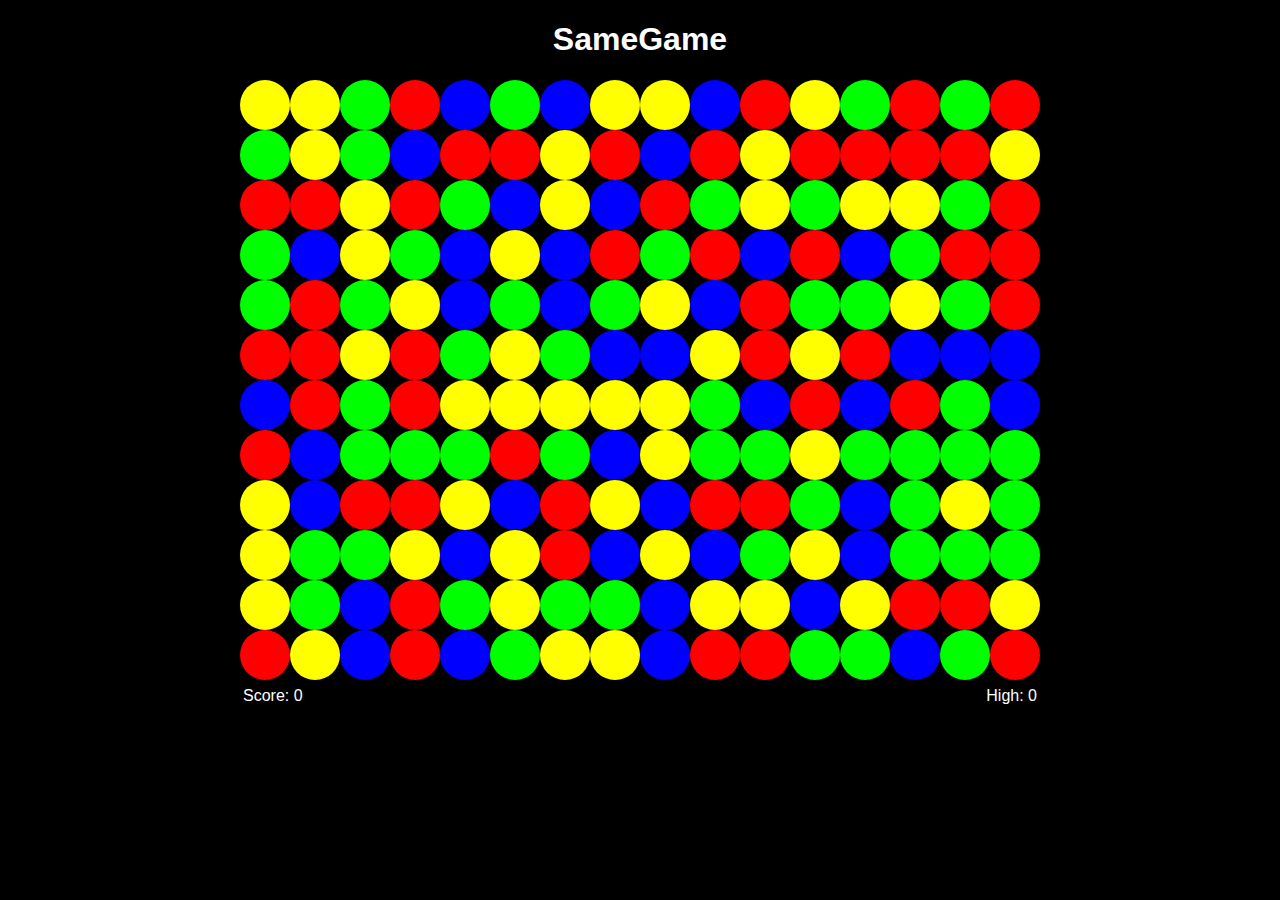
<file: samegame/index.html>
<!DOCTYPE html>
<html>
<head>
<title>SameGame</title>
<script type="text/javascript" src="samegame.js"></script>
<link rel="stylesheet" href="style.css" type="text/css" media="screen">
</head>
<body onload="init();">
<h1>SameGame</h1>
<div class="center">
<canvas id="game" width="800" height="600"></canvas>
</div>
<table class="center" width="800">
<tr><td id="score" class="score"></td><td id="high" class="high"></td></tr>
</table>
</body>
</html>
</file>
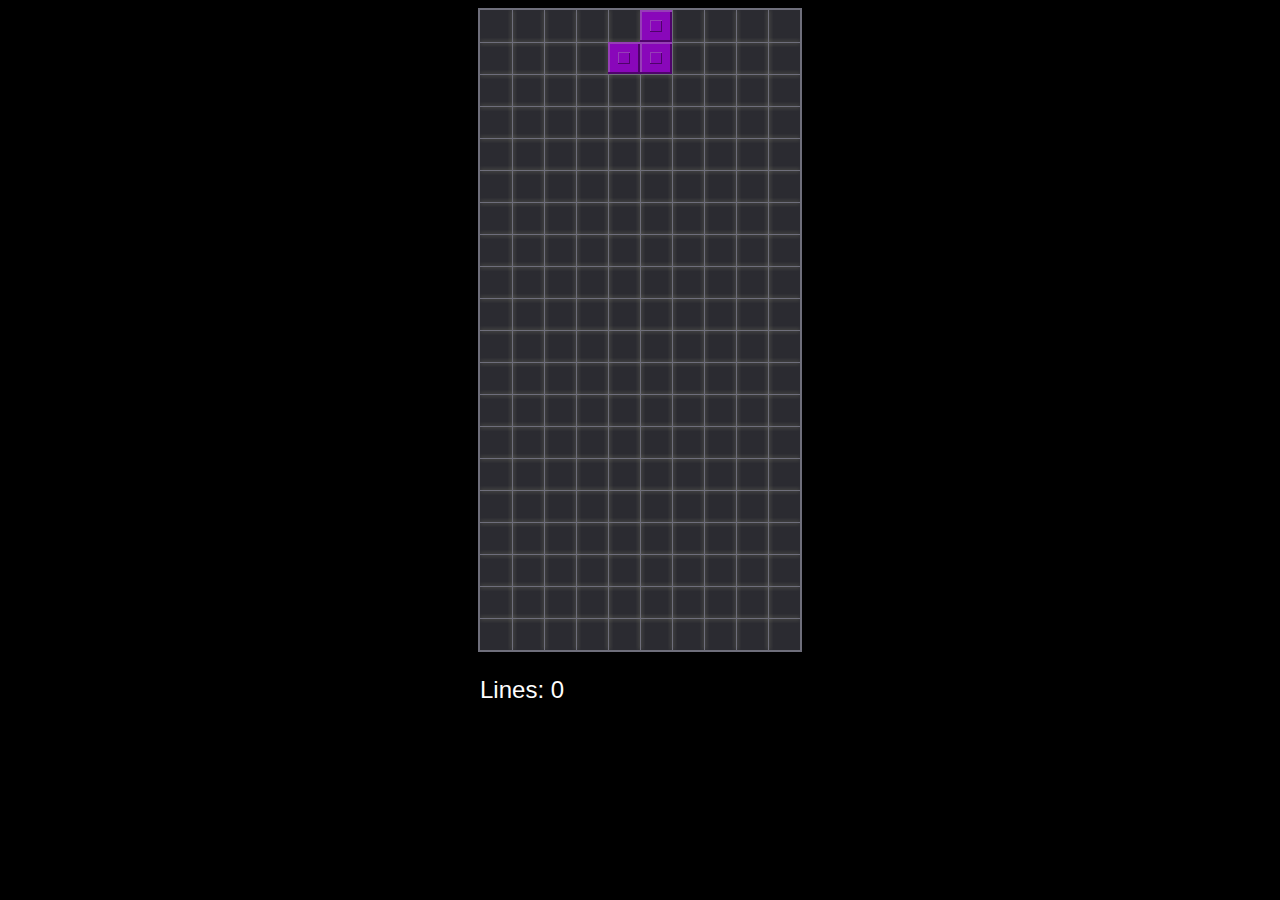
<file: tetris/index.html>
<!DOCTYPE HTML>
<html>
<head>

<title>Tetris HTML5</title>
<meta name="viewport" content="user-scalable=no, initial-scale=0.5, maximum-scale=1, user-scalable=0" />
<meta name="apple-mobile-web-app-capable" content="yes" />
<meta name="apple-mobile-web-app-status-bar-style" content="black-translucent" />
<style>
body
{
	background-color:#000;
}
#gameboard
{
	background-color:#8a8a8a;	
	width:320px;
	height:640px;
	margin:0 auto;
	border: 2px solid #6e6e7b;
}

#score
{
	font-size: 18pt;
	font-family: sans-serif, verdana;
	color: #fefefe;
	width: 320px;
	margin: 0 auto;
}

</style>
</head>

    <body>
    
    <div id="gameboard">
    	<canvas id="gameCanvas" width="320" height="640"></canvas>
    </div>
    
    <div id="score">
    	<p>Lines: <span id="lines"></span></p>
    </div>
    <script type="text/javascript" src="js/loader.js"></script>
    <script type="text/javascript" src="js/pieces.js"></script>
    <script>
    
    var ROWS = 20;
    var COLS = 10;
    var SIZE = 32;
    
    var canvas;
    var ctx;
    var blockImg;
    var bgImg;
    var gameOverImg;
    var curPiece;
    var gameData;
    var prevTime;
    var curTime;
    var isGameOver;
    var lineSpan;
    var curLines;
    
    window.onload = onReady;
    
    function onReady()
    {
        
        loaderNew.start();
        canvas = document.getElementById('gameCanvas');
        ctx = canvas.getContext('2d');
        lineSpan = document.getElementById('lines');
        prevTime = curTime = 0;
        
        document.onkeydown = getInput;
        
    }
    
    
    function onImagesLoaded()
    {
    	blockImg = loaderNew.images[0];
    	bgImg = loaderNew.images[1];
    	gameOverImg = loaderNew.images[2];
    	initGame();
    }
    
    function initGame()
    {
        var r, c;
        curLines = 0;
        isGameOver = false;
        if(gameData == undefined)
	       {
	           gameData = new Array();
               for(r = 0; r < ROWS; r++)
		          {
		              gameData[r] = new Array();
                      for(c = 0; c < COLS; c++)
			             {
                            gameData[r].push(0);
                         }
                   }
           }
           else 
           {
        		for(r = 0; r < ROWS; r++)
        		{
        			for(c = 0; c < COLS; c++)
        			{
        				gameData[r][c] = 0;
        			}
        		}
        	}
         
         curPiece = getRandomPiece();
         lineSpan.innerHTML = curLines.toString();
         
         var requestAnimFrame = window.requestAnimationFrame || window.mozRequestAnimationFrame ||
							window.webkitRequestAnimationFrame || window.msRequestAnimationFrame;
							
         window.requestAnimationFrame = requestAnimFrame;
         requestAnimationFrame(update);          
    }
    
    function update()
    {
          curTime = new Date().getTime();
          if(curTime - prevTime > 500)
          {
            
           if(checkMove(curPiece.gridx, curPiece.gridy + 1, curPiece.curState))
           {
             curPiece.gridy += 1; 
           }
           else 
           {
             copyData(curPiece);
             curPiece = getRandomPiece();
           }
           
           
           prevTime = curTime;  
          }
          ctx.clearRect(0, 0, 320, 640);
          drawBoard();      
          drawPiece(curPiece);  
          
          if(isGameOver == false)
        	{
        		requestAnimationFrame(update);
        	}
        	else
        		ctx.drawImage(gameOverImg, 0, 0, 320, 640, 0, 0, 320, 640);
    }
    
    function drawBoard()
    {
        ctx.drawImage(bgImg, 0, 0, 320, 640, 0, 0, 320, 640);
        for(var r = 0; r < ROWS; r++)
    	{
    		for(var c = 0; c < COLS; c++)
    		{
    		  if(gameData[r][c] != 0)
    			{
    				ctx.drawImage(blockImg, (gameData[r][c] - 1) * SIZE, 0, SIZE, SIZE, c * SIZE, r * SIZE, SIZE, SIZE);
    			}
            }
       }
     
     }
     
     function drawPiece(p)
    {
    	var drawX = p.gridx;
    	var drawY = p.gridy;
    	var state = p.curState;
    	
    	for(var r = 0, len = p.states[state].length; r < len; r++)
    	{
    		for(var c = 0, len2 = p.states[state][r].length; c < len2; c++)
    		{
    			if(p.states[state][r][c] == 1 && drawY >= 0)
    			{
    				ctx.drawImage(blockImg, p.color * SIZE, 0, SIZE, SIZE, drawX * SIZE, drawY * SIZE, SIZE, SIZE);
    			}
    			
    			drawX += 1;
    		}
    		
    		drawX = p.gridx;
    		drawY += 1;
    	}
    }
    
    function copyData(p)
    {
    	var xpos = p.gridx;
    	var ypos = p.gridy;
    	var state = p.curState;
        for(var r = 0, len = p.states[state].length; r < len; r++)
    	{
    		for(var c = 0, len2 = p.states[state][r].length; c < len2; c++)
    		{
    		   if(p.states[state][r][c] == 1 && ypos >= 0)
    			{
    				gameData[ypos][xpos] = (p.color + 1);
    			}
                xpos += 1;
             }
           xpos = p.gridx;
           ypos += 1;
       }
       checkLines();
       if(p.gridy < 0)
   	   {
    		isGameOver = true;
	     }
     }
     
     function checkLines()
    {
    	var lineFound = false;
    	var fullRow = true;
    	var r = ROWS - 1;
    	var c = COLS - 1;
    	
    	while(r >= 0)
    	{
    		while(c >= 0)
    		{
    			if(gameData[r][c] == 0)
    			{
    				fullRow = false;
    				c = -1;
    			}
    			c--;
    		}
    		
    		if(fullRow == true)
    		{
    			zeroRow(r);
    			r++;
    			lineFound = true;
    			curLines++;
    		}
    		
    		fullRow = true;
    		c = COLS - 1;
    		r--;
    	}
    	
    	if(lineFound)
    	{
    		lineSpan.innerHTML = curLines.toString();
    	}
    }
    
    function zeroRow(row)
    {
    	var r = row;
    	var c = 0;
        while(r >= 0)
	    {
            while(c < COLS)
		      {
                if(r > 0)
                    gameData[r][c] = gameData[r-1][c];
                else
				    gameData[r][c] = 0;
                c++;
            }
            c = 0;
            r--;
        }
     }
     
    function checkMove(xpos, ypos, newState)
    {
    	var result = true;
    	var newx = xpos;
    	var newy = ypos; 
     
        for(var r = 0, len = curPiece.states[newState].length; r < len; r++)
	    {
	       for(var c = 0, len2 = curPiece.states[newState][r].length; c < len2; c++)
		      {
		          if(newx < 0 || newx >= COLS)
			         {
                        result = false;
        				c = len2;
        				r = len;
                     }
                  if(gameData[newy] != undefined && gameData[newy][newx] != 0
				    && curPiece.states[newState][r] != undefined && curPiece.states[newState][r][c] != 0)
			         {
                        result = false;
        				c = len2;
        				r = len;
                     }
                  newx += 1;
               }
             newx = xpos;
		     newy += 1;
             
             if(newy > ROWS)
    		{
    			r = len;
    			result = false;
    		}
        }
        
    return result;    
    
    
    
    }  
       
    function getInput(e)
    {
        if(!e) {var e = window.event;}
        e.preventDefault();
        if(isGameOver != true)
	       {
	        
            switch(e.keyCode)
		      {
            case 37:
			{
				if( checkMove(curPiece.gridx - 1, curPiece.gridy, curPiece.curState) )
					curPiece.gridx--;
                console.log('left');
			}
            break;
            
            case 39:
			{
				if( checkMove(curPiece.gridx + 1, curPiece.gridy, curPiece.curState) )
					curPiece.gridx++;
                console.log('right');
			}
			break;
            
            case 38:
			{
				var newState = curPiece.curState - 1;
				if(newState < 0)
					newState = curPiece.states.length - 1;
					
				if( checkMove(curPiece.gridx, curPiece.gridy, newState) )
					curPiece.curState = newState;
			}
			break;
            
            case 40:
			{
				if( checkMove(curPiece.gridx, curPiece.gridy + 1, curPiece.curState) )
					curPiece.gridy++;
			}
			break;
            }
           }
           else
        	{
        		initGame();
        	}    
        
    }



        
        
     
     
    
    </script>
    
    </body>
</html>
</file>
<file: samegame/style.css>
body
{
	font-family: sans-serif;
	background-color: #000000;
	color: #FFFFFF;
}

h1
{
	font-family: sans-serif;
	text-align: center;
	color: #FFFFFF;
}

div.center
{
	text-align: center;
}

table.center
{
	margin-left: auto;
	margin-right: auto;
}

td.score
{
	text-align: left;
	font-family: sans-serif;
	color: #FFFFFF;
}

td.high
{
	text-align: right;
	font-family: sans-serif;
	color: #FFFFFF;
}
</file>
